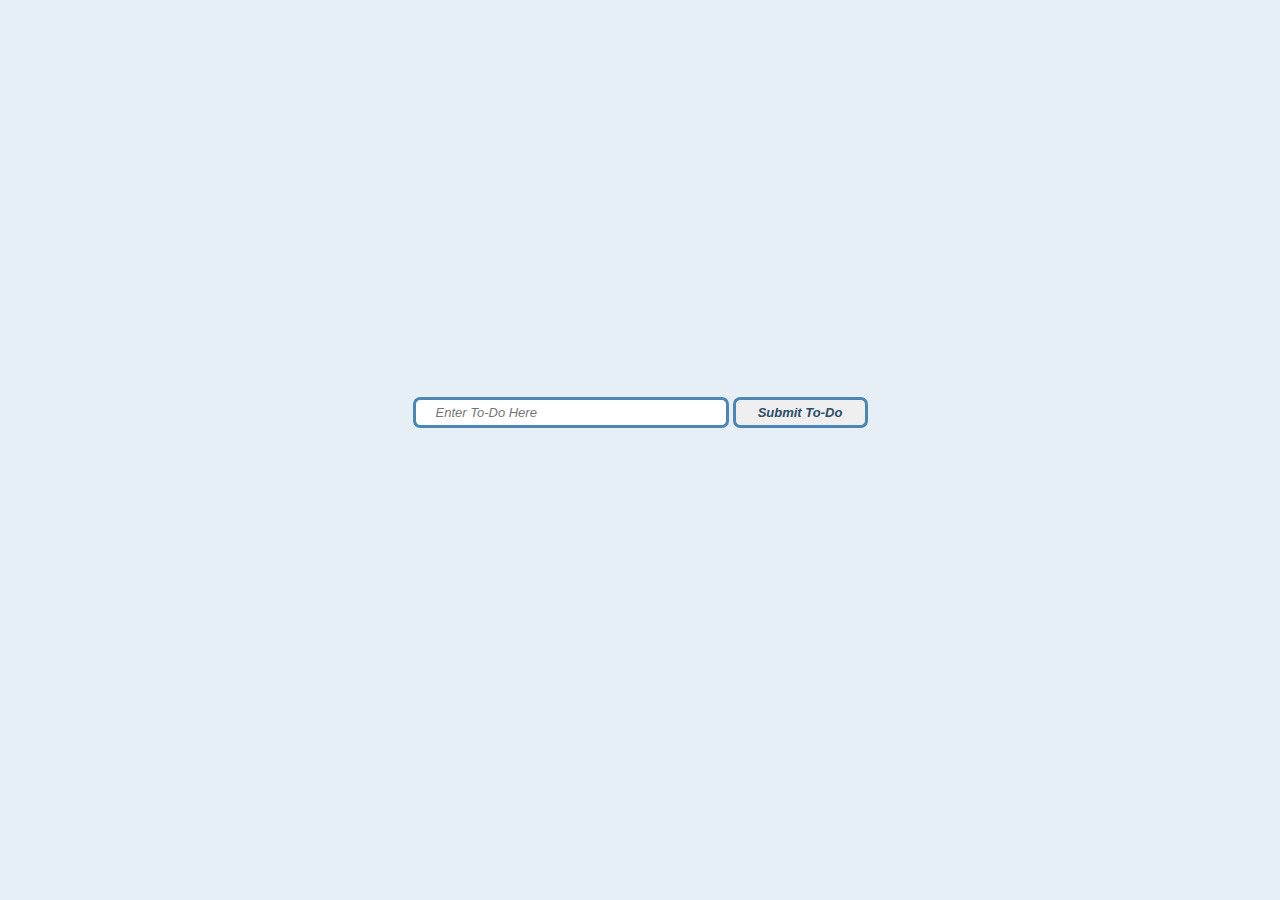
<file: index.html>
<!DOCTYPE html>
<html lang="en">
  <head>
    <title>To Do!</title>
    <link rel="stylesheet" href="styles.css" />
  </head>
  <body>
    <div class="toDoContainer">
      <form class="toDoForm" id="toDoForm">
        <input
          class="inputContainer"
          type="text"
          name="ToDo"
          placeholder="Enter To-Do Here"
          id="inputField"
          required
        />
        <button type="submit" id="button" class="submitButton">
          Submit To-Do
        </button>
      </form>
      <ul class="submitList" id="submitList"></ul>
    </div>
  </body>
  <script src="script.js"></script>
</html>
</file>
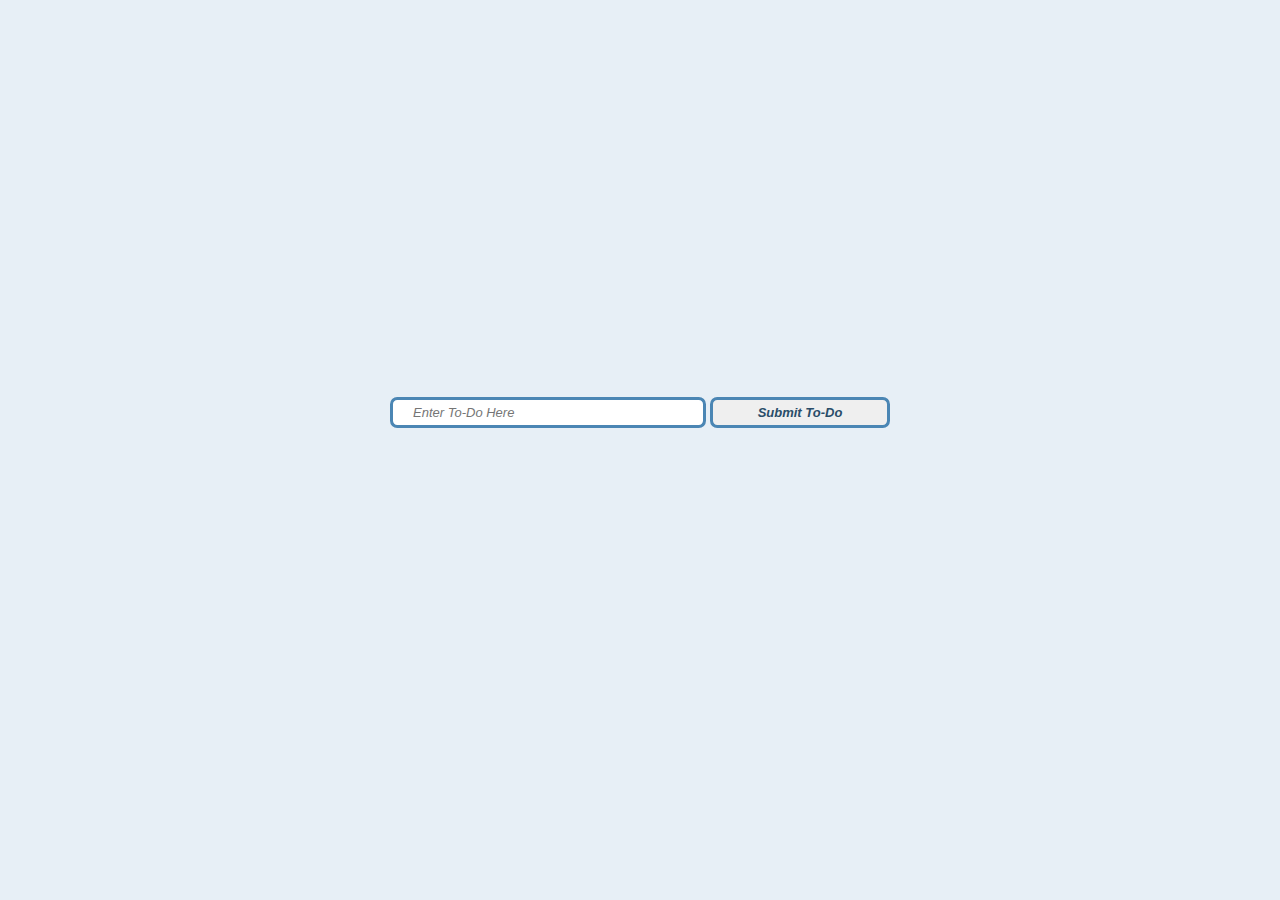
<file: Todo.html>
<!DOCTYPE html>
<html lang="en">
  <head>
    <title>To Do!</title>
    <link rel="stylesheet" href="Todo.css" />
  </head>
  <body>
    <div class="toDoContainer">
      <form class="toDoForm" id="toDoForm">
        <input
          class="inputContainer"
          type="text"
          type="reset"
          name="ToDo"
          placeholder="Enter To-Do Here"
          id="inputField"
          required
        />
        <button type="submit" id="button" class="submitButton">
          Submit To-Do
        </button>
      </form>
      <ul class="submitList" id="submitList"></ul>
    </div>
  </body>
  <script src="Todo.js"></script>
</html>
</file>
<file: styles.css>
body {
    display: flex;
    justify-content: center;
    align-items: center;
    height: 100vh;
    margin: 0;
    background-color:#e7eff6;
}

.inputContainer {
    font-style: italic;
    border-radius: 1ch;
    font-size: small;
    padding: 5px 20px;
    border: none;
    width: 30dvh;
    border-style: solid;
    border-color: #4b86b4;
}

button {
    border-radius: 10ch;
    font-size: small;
    border: none;
    border-style: solid;
    border-color: #4b86b4;
}

.submitButton {
    font-style: italic;
    border-radius: 1ch;
    font-size: small;
    padding: 5px 20px;
    border: none;
    min-width: 135px;
    border-style: solid;
    border-color: #4b86b4;
    font-weight: bold;
    color: #2a4d69;
}

button:hover {
    background-color: #4b86b4;
    cursor: pointer;
}

.submitList {
    top: 10px;   
    font-size: large;
    padding: 20px;
}


.toDoContainer {
display: flex;
flex-direction: column;
justify-content: center;
align-content: center;
}

.removebutton {
    justify-content: flex;
    height: 100%;
    color: #2a4d69;
    font-weight: bold;
}

.toDoForm {
    height: 30px;
    align-items: center;

}

ul {
    gap: 10px;
    display: flex;
    flex-direction: column;
    align-items: center;
}

li {
    width: 100%;
    justify-content: space-between;
    display: flex;
    border-bottom: solid;
    border-bottom-color:#adcbe3;
    border-width: .5px;
    padding: 1px;
    font-family: Arial, Helvetica, sans-serif;
    font-style: italic;
    font-weight:bold;
    color: #2a4d69;
}
</file>
<file: Todo.css>
body {
    display: flex;
    justify-content: center;
    align-items: center;
    height: 100vh;
    margin: 0;
    background-color:#e7eff6;
}

.inputContainer {
    font-style: italic;
    border-radius: 1ch;
    font-size: small;
    padding: 5px 20px;
    border: none;
    width: 30dvh;
    border-style: solid;
    border-color: #4b86b4;
}

button {
    border-radius: 10ch;
    font-size: small;
    border: none;
    border-style: solid;
    border-color: #4b86b4;
}

.submitButton {
    font-style: italic;
    border-radius: 1ch;
    font-size: small;
    padding: 5px 20px;
    border: none;
    width: 20dvh;
    border-style: solid;
    border-color: #4b86b4;
    font-weight: bold;
    color: #2a4d69;
}

button:hover {
    background-color: #4b86b4;
}

.submitList {
    top: 10px;   
    font-size: large;
    padding: 20px;
}


.toDoContainer {
display: flex;
flex-direction: column;
justify-content: center;
align-content: center;
}

.removebutton {
    justify-content: flex;
    height: 100%;
    color: #2a4d69;
    font-weight: bold;
}

.toDoForm {
    height: 30px;
    align-items: center;

}

ul {
    gap: 10px;
    display: flex;
    flex-direction: column;
    align-items: center;
}

li {
    width: 100%;
    justify-content: space-between;
    display: flex;
    border-bottom: solid;
    border-bottom-color:#adcbe3;
    border-width: .5px;
    padding: 1px;
    font-family: Arial, Helvetica, sans-serif;
    font-style: italic;
    font-weight:bold;
    color: #2a4d69;
}
</file>
